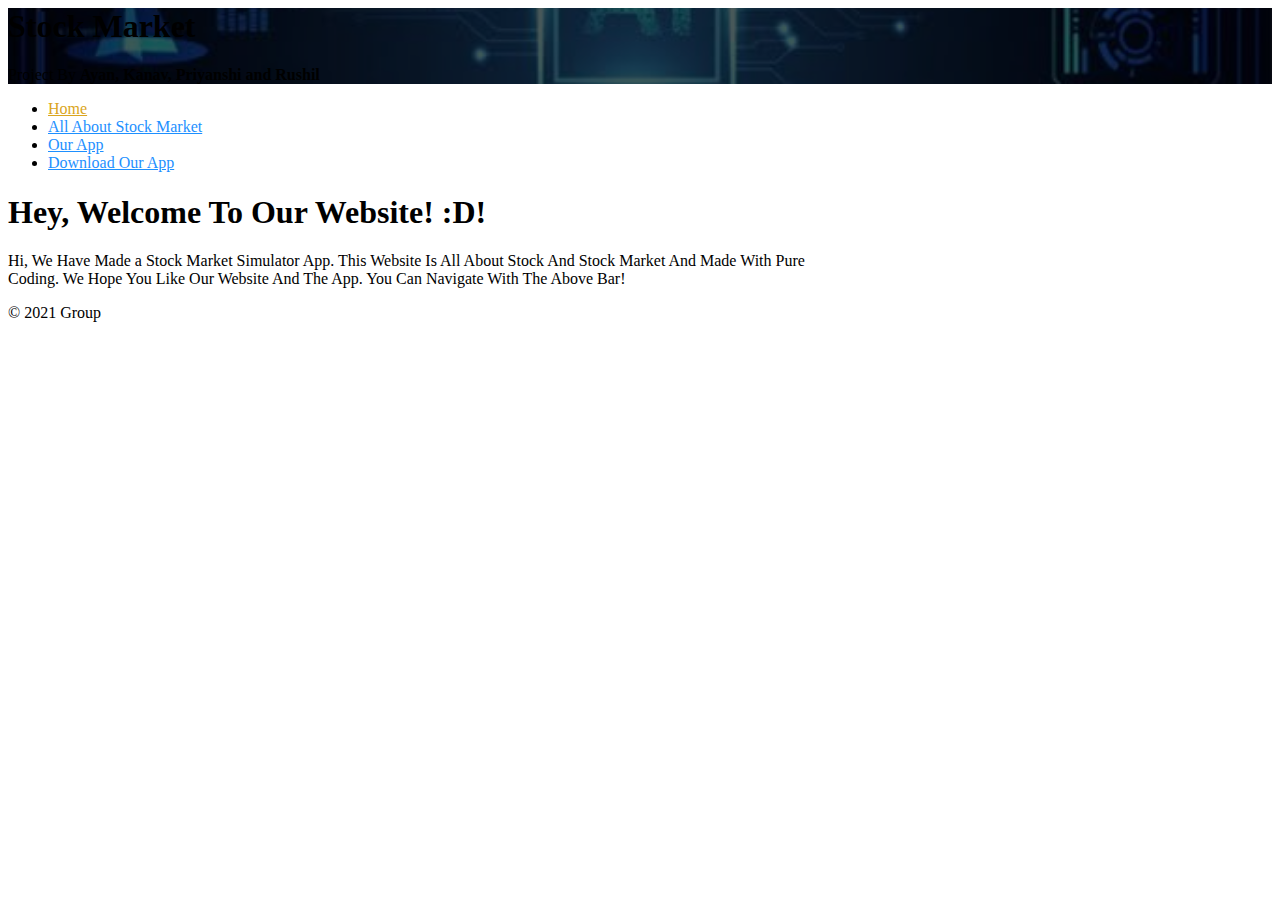
<file: index.html>
<html>
<head>
    <link rel="shortcut icon" href="favicons.png" type="image/x-icon">
    <meta charset="UTF-8" />
    <meta name="viewport" content="width=device-width, initial-scale=1.0" />
    <title>Home | Group</title>
    <link rel="stylesheet" href="https://stackpath.bootstrapcdn.com/bootstrap/5.0.0-alpha1/css/bootstrap.min.css" integrity="sha384-r4NyP46KrjDleawBgD5tp8Y7UzmLA05oM1iAEQ17CSuDqnUK2+k9luXQOfXJCJ4I" crossorigin="anonymous" />
    <link rel="stylesheet" href="custom.css" />
  </head>
  <body>
	 
    <div class="my-bg-photo bg-secondary text-white py-5 text-center shadow">
	    <h1 class="display-4">Stock Market</h1>
        <p class="lead mb-0">Project By <b>Ayan, Kanav, Priyanshi and Rushil</b></p>
    </div>

    <div class="container my-custom-container pt-3">
      <nav class="mb-3">
        <ul class="nav nav-tabs justify-content-center">
          <li class="nav-item">
            <a class="nav-link active" href="index.html" style="color:goldenrod">Home</a>
          </li>
          <li class="nav-item">
            <a class="nav-link" href="about.html" style="color:dodgerblue">All About Stock Market</a>
            </li>
            <li class="nav-item">
            <a class="nav-link" href="app.html" style="color:dodgerblue">Our App</a>
          </li>
            </li>
            <li class="nav-item">
            <a class="nav-link" href="download.html" style="color:dodgerblue">Download Our App</a>
          </li>
          
        </ul>
      </nav>

      <div class="row">
        <div class="col-md-7"> 
		  <h1>Hey, Welcome To Our Website! :D!</h1>
          <p class="lead">Hi, We Have Made a Stock Market Simulator App. This Website Is All About Stock And Stock Market And Made With Pure Coding. We Hope You Like Our Website And The App. You Can Navigate With The Above Bar!</a></p>
	  </div>

    </div>
	

    <footer class="border-top mt-5 py-4 text-center text-muted small">
      <p>&copy; 2021 Group</p>
    </footer>

    <!-- JavaScript and dependencies -->
    <script src="https://cdn.jsdelivr.net/npm/popper.js@1.16.0/dist/umd/popper.min.js" integrity="sha384-Q6E9RHvbIyZFJoft+2mJbHaEWldlvI9IOYy5n3zV9zzTtmI3UksdQRVvoxMfooAo" crossorigin="anonymous"></script>
    <script src="https://stackpath.bootstrapcdn.com/bootstrap/5.0.0-alpha1/js/bootstrap.min.js" integrity="sha384-oesi62hOLfzrys4LxRF63OJCXdXDipiYWBnvTl9Y9/TRlw5xlKIEHpNyvvDShgf/" crossorigin="anonymous"></script>
  </body>
</html>
</file>
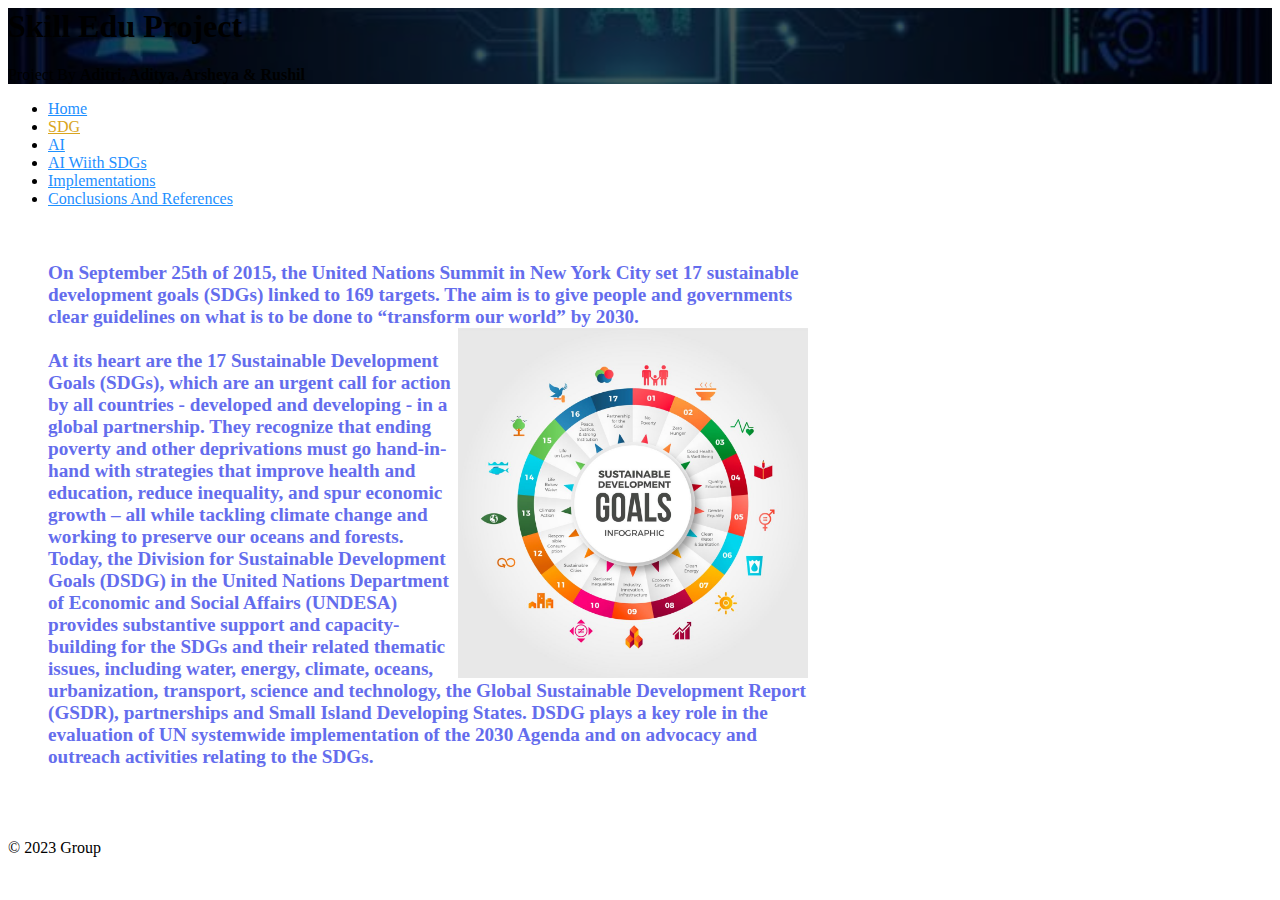
<file: page1.html>
<html>
<head>
    <link rel="shortcut icon" href="favicons.png" type="image/x-icon">
    <meta charset="UTF-8" />
    <meta name="viewport" content="width=device-width, initial-scale=1.0" />
    <title>SDG | Group</title>
    <link rel="stylesheet" href="https://stackpath.bootstrapcdn.com/bootstrap/5.0.0-alpha1/css/bootstrap.min.css" integrity="sha384-r4NyP46KrjDleawBgD5tp8Y7UzmLA05oM1iAEQ17CSuDqnUK2+k9luXQOfXJCJ4I" crossorigin="anonymous" />
    <link rel="stylesheet" href="custom.css" />
	<style type="text/css">
<!--
 .intab { margin-left: 40px; }
-->
</style>
  </head>
  <body>
    <div class="my-bg-photo bg-secondary text-white py-5 text-center shadow">
      <h1 class="display-4">Skill Edu Project</h1>
        <p class="lead mb-0">Project By <b>Aditri, Aditya, Arsheya & Rushil</b></p>
    </div>

    <div class="container my-custom-container pt-3">
      <nav class="mb-3">
        <ul class="nav nav-tabs justify-content-center">
          <li class="nav-item">
            <a class="nav-link" href="index.html" style="color:dodgerblue">Home</a>
          </li>
          <li class="nav-item">
            <a class="nav-link active" href="page1.html" style="color:goldenrod">SDG</a>
            </li>
                <li class="nav-item">
            <a class="nav-link" href="page2.html" style="color:dodgerblue">AI</a>
          </li>
		<li class="nav-item">
            <a class="nav-link" href="page3.html" style="color:dodgerblue">AI Wiith SDGs</a>
          </li>
	      <li class="nav-item">
            <a class="nav-link" href="page4.html" style="color:dodgerblue">Implementations</a>
          </li>
	    <li class="nav-item">
            <a class="nav-link" href="page5.html" style="color:dodgerblue">Conclusions And References</a>
          </li>
            </li>
          
        </ul>
      </nav>

      <div class="row">
        
	<br>
	
  <p style="font-size:120%; color:#646ded" class="intab"><b>On September 25th of 2015, the United Nations Summit in New York
City set 17 sustainable development goals (SDGs) linked to 169
targets. The aim is to give people and governments clear
guidelines on what is to be done to “transform our world” by 2030.<br><img src="SDGInfo.jpeg" align="right" height="350px" width="350px"><br>
At its heart are the 17 Sustainable Development Goals (SDGs),
which are an urgent call for action by all countries - developed
and developing - in a global partnership. They recognize that
ending poverty and other deprivations must go hand-in-hand
with strategies that improve health and education, reduce
inequality, and spur economic growth – all while tackling climate
change and working to preserve our oceans and forests.
Today, the Division for Sustainable Development Goals (DSDG) in
the United Nations Department of Economic and Social Affairs
(UNDESA) provides substantive support and capacity-building for
the SDGs and their related thematic issues, including water,
energy, climate, oceans, urbanization, transport, science and
technology, the Global Sustainable Development Report (GSDR),
partnerships and Small Island Developing States. DSDG plays a key
role in the evaluation of UN systemwide implementation of the
2030 Agenda and on advocacy and outreach activities relating to
the SDGs.</b></p>
	      
  
	<br><br>
  
    </div>
	

    <footer class="border-top mt-5 py-4 text-center text-muted small">
      <p>&copy; 2023 Group</p>
    </footer>

    <!-- JavaScript and dependencies -->
    <script src="https://cdn.jsdelivr.net/npm/popper.js@1.16.0/dist/umd/popper.min.js" integrity="sha384-Q6E9RHvbIyZFJoft+2mJbHaEWldlvI9IOYy5n3zV9zzTtmI3UksdQRVvoxMfooAo" crossorigin="anonymous"></script>
    <script src="https://stackpath.bootstrapcdn.com/bootstrap/5.0.0-alpha1/js/bootstrap.min.js" integrity="sha384-oesi62hOLfzrys4LxRF63OJCXdXDipiYWBnvTl9Y9/TRlw5xlKIEHpNyvvDShgf/" crossorigin="anonymous"></script>
  </body>
</html>
</file>
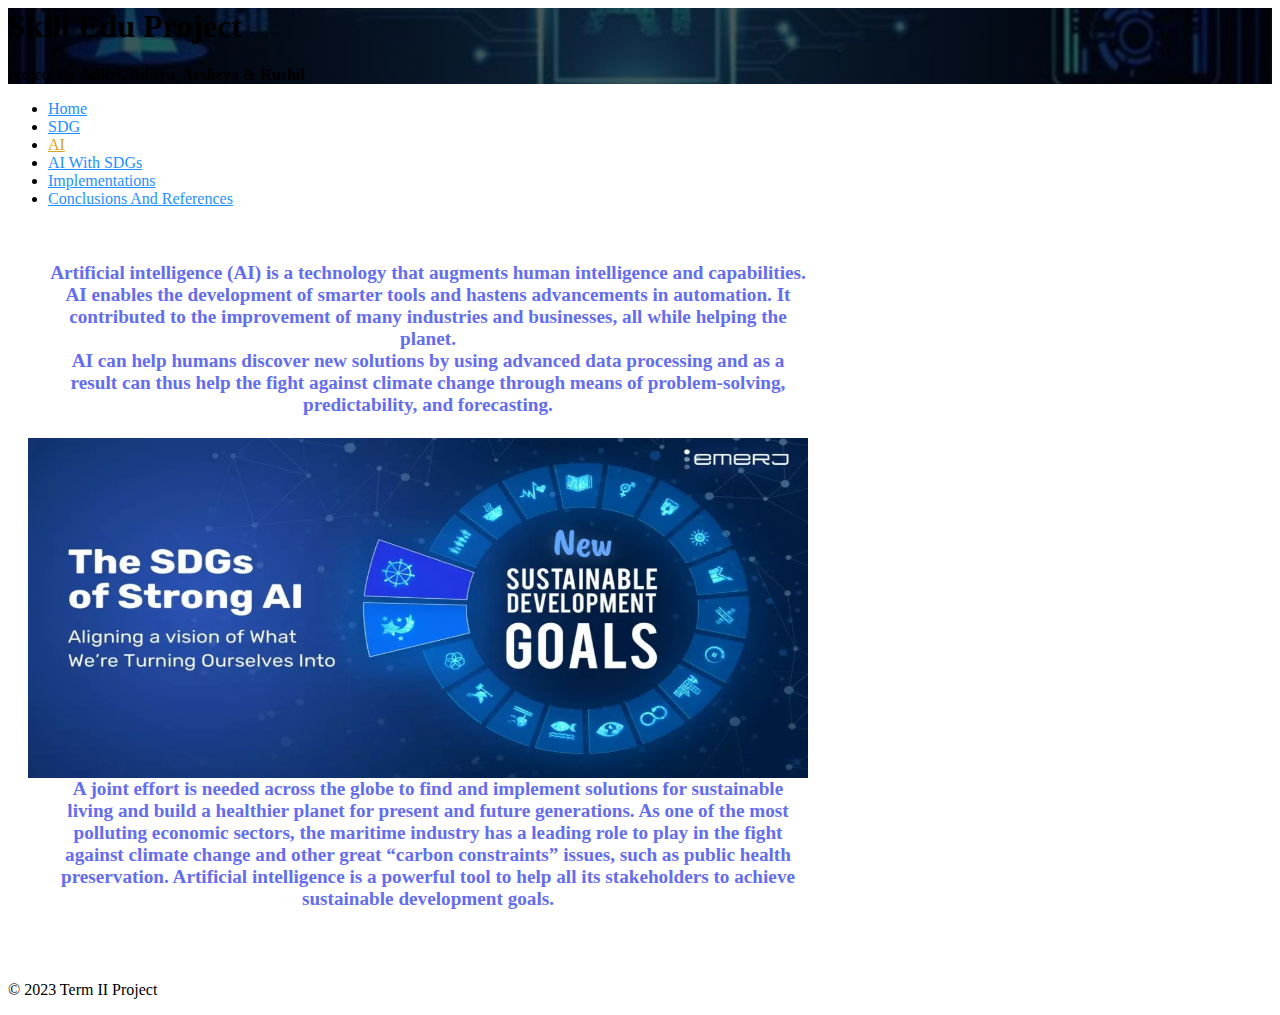
<file: page2.html>
<html>
<head>
    <link rel="shortcut icon" href="favicons.png" type="image/x-icon">
    <meta charset="UTF-8" />
    <meta name="viewport" content="width=device-width, initial-scale=1.0" />
    <title>AI | Term II Project</title>
    <link rel="stylesheet" href="https://stackpath.bootstrapcdn.com/bootstrap/5.0.0-alpha1/css/bootstrap.min.css" integrity="sha384-r4NyP46KrjDleawBgD5tp8Y7UzmLA05oM1iAEQ17CSuDqnUK2+k9luXQOfXJCJ4I" crossorigin="anonymous" />
    <link rel="stylesheet" href="custom.css" />
	<style type="text/css">
<!--
 .intab { 
 margin-left: 40px;
 text-align: center;
 }
-->
</style>
  </head>
  <body>
    <div class="my-bg-photo bg-secondary text-white py-5 text-center shadow">
      <h1 class="display-4">Skill Edu Project</h1>
        <p class="lead mb-0">Project By <b>Aditri, Aditya, Arsheya & Rushil</b></p>
    </div>

    <div class="container my-custom-container pt-3">
      <nav class="mb-3">
        <ul class="nav nav-tabs justify-content-center">
          <li class="nav-item">
            <a class="nav-link" href="index.html" style="color:dodgerblue">Home</a>
          </li>
          <li class="nav-item">
            <a class="nav-link" href="page1.html" style="color:dodgerblue">SDG</a>
            </li>
            <li class="nav-item">
            <a class="nav-link active" href="page2.html" style="color:goldenrod">AI</a>
          </li>
		<li class="nav-item">
            <a class="nav-link" href="page3.html" style="color:dodgerblue">AI With SDGs</a>
          </li>
	      <li class="nav-item">
            <a class="nav-link" href="page4.html" style="color:dodgerblue">Implementations</a>
          </li>
	    <li class="nav-item">
            <a class="nav-link" href="page5.html" style="color:dodgerblue">Conclusions And References</a>
          </li>
            </li>
          
        </ul>
      </nav>

      <div class="row">
        
	<br>
	
    <p style="font-size:120%; color:#646ded" class="intab" class="center"><b>Artificial intelligence (AI) is a technology that augments human
intelligence and capabilities. AI enables the development of
smarter tools and hastens advancements in automation. It
contributed to the improvement of many industries and
businesses, all while helping the planet.<br>
AI can help humans discover new solutions by using advanced
data processing and as a result can thus help the fight against
climate change through means of problem-solving, predictability,
and forecasting.<br><br><img src="AI.jpeg" align="right" height="340px" width="780px"><br>
A joint effort is needed across the globe to find and implement
solutions for sustainable living and build a healthier planet for
present and future generations. As one of the most polluting
economic sectors, the maritime industry has a leading role to play
in the fight against climate change and other great “carbon
constraints” issues, such as public health preservation. Artificial
intelligence is a powerful tool to help all its stakeholders to achieve
	  sustainable development goals.</b></p>
	      
  
	<br><br>
  
    </div>
	

    <footer class="border-top mt-5 py-4 text-center text-muted small">
      <p>&copy; 2023 Term II Project</p>
    </footer>

    <!-- JavaScript and dependencies -->
    <script src="https://cdn.jsdelivr.net/npm/popper.js@1.16.0/dist/umd/popper.min.js" integrity="sha384-Q6E9RHvbIyZFJoft+2mJbHaEWldlvI9IOYy5n3zV9zzTtmI3UksdQRVvoxMfooAo" crossorigin="anonymous"></script>
    <script src="https://stackpath.bootstrapcdn.com/bootstrap/5.0.0-alpha1/js/bootstrap.min.js" integrity="sha384-oesi62hOLfzrys4LxRF63OJCXdXDipiYWBnvTl9Y9/TRlw5xlKIEHpNyvvDShgf/" crossorigin="anonymous"></script>
  </body>
</html>
</file>
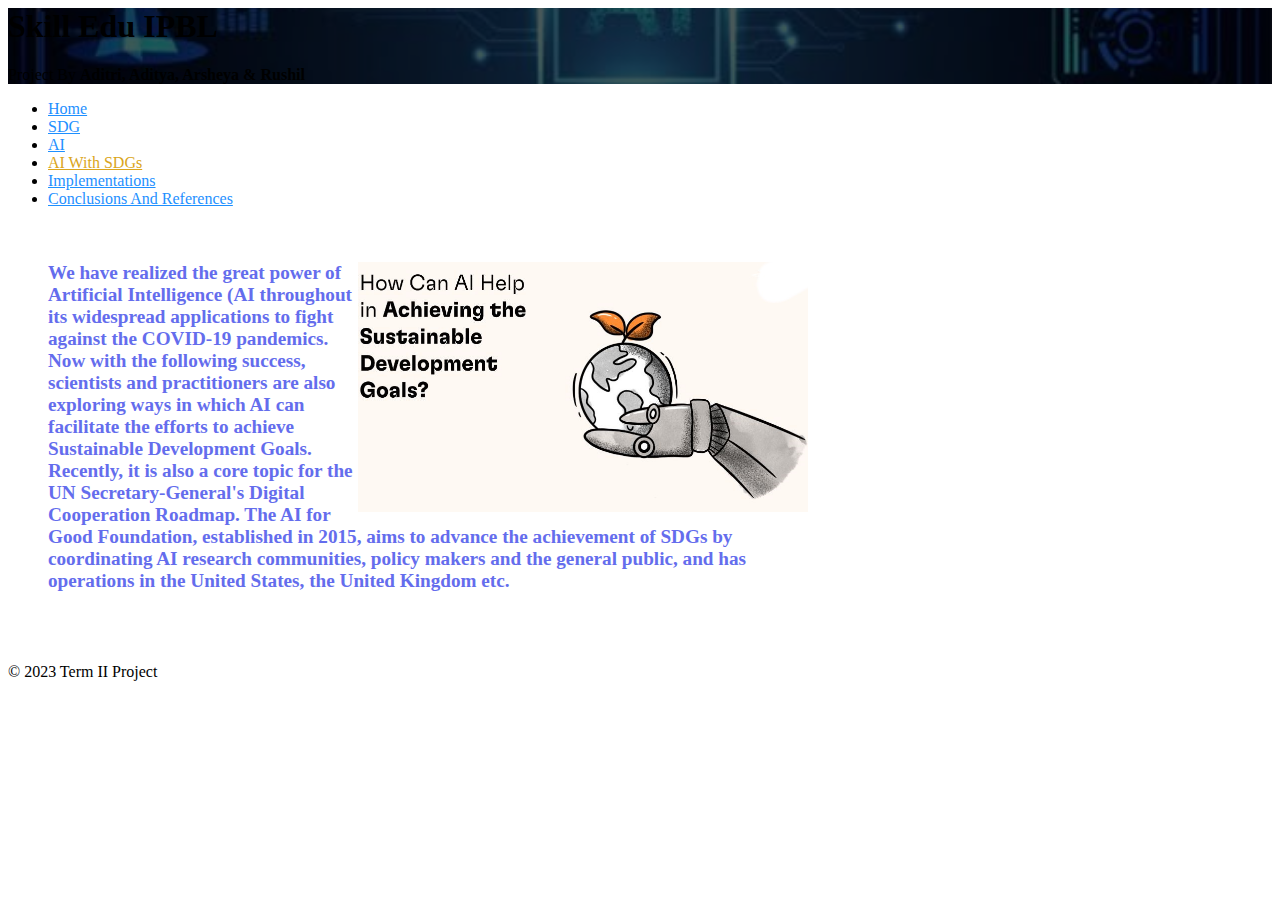
<file: page3.html>
<html>
<head>
    <link rel="shortcut icon" href="favicons.png" type="image/x-icon">
    <meta charset="UTF-8" />
    <meta name="viewport" content="width=device-width, initial-scale=1.0" />
    <title>AI With SDGs | Term II Project</title>
    <link rel="stylesheet" href="https://stackpath.bootstrapcdn.com/bootstrap/5.0.0-alpha1/css/bootstrap.min.css" integrity="sha384-r4NyP46KrjDleawBgD5tp8Y7UzmLA05oM1iAEQ17CSuDqnUK2+k9luXQOfXJCJ4I" crossorigin="anonymous" />
    <link rel="stylesheet" href="custom.css" />
	<style type="text/css">
<!--
 .intab { margin-left: 40px; }
-->
</style>
  </head>
  <body>
    <div class="my-bg-photo bg-secondary text-white py-5 text-center shadow">
      <h1 class="display-4">Skill Edu IPBL</h1>
        <p class="lead mb-0">Project By <b>Aditri, Aditya, Arsheya & Rushil</b></p>
    </div>

    <div class="container my-custom-container pt-3">
      <nav class="mb-3">
        <ul class="nav nav-tabs justify-content-center">
          <li class="nav-item">
            <a class="nav-link" href="index.html" style="color:dodgerblue">Home</a>
          </li>
          <li class="nav-item">
            <a class="nav-link" href="page1.html" style="color:dodgerblue">SDG</a>
            </li>
                <li class="nav-item">
            <a class="nav-link" href="page2.html" style="color:dodgerblue">AI</a>
          </li>
		<li class="nav-item">
            <a class="nav-link active" href="page3.html" style="color:goldenrod">AI With SDGs</a>
          </li>
	      <li class="nav-item">
            <a class="nav-link" href="page4.html" style="color:dodgerblue">Implementations</a>
          </li>
	    <li class="nav-item">
            <a class="nav-link" href="page5.html" style="color:dodgerblue">Conclusions And References</a>
          </li>
            </li>
          
        </ul>
      </nav>

      <div class="row">
        
	<br>
	
  <p style="font-size:120%; color:#646ded" class="intab"><b>We have realized the great power of <img src="Globe.jpeg" align="right" height="250px" width="450px">Artificial Intelligence (AI throughout its widespread applications to fight against the COVID-19 pandemics. Now with the following success, scientists and practitioners are also exploring ways in which AI can facilitate the efforts to achieve Sustainable Development Goals. Recently, it is also a core topic for the UN Secretary-General's Digital Cooperation Roadmap. The AI for Good Foundation, established in 2015, aims to advance the achievement of SDGs by coordinating AI research communities, policy makers and the general public, and has operations in the United States, the United Kingdom etc.<br></b></p>
	      
  
	<br><br>
  
    </div>
	

    <footer class="border-top mt-5 py-4 text-center text-muted small">
      <p>&copy; 2023 Term II Project</p>
    </footer>

    <!-- JavaScript and dependencies -->
    <script src="https://cdn.jsdelivr.net/npm/popper.js@1.16.0/dist/umd/popper.min.js" integrity="sha384-Q6E9RHvbIyZFJoft+2mJbHaEWldlvI9IOYy5n3zV9zzTtmI3UksdQRVvoxMfooAo" crossorigin="anonymous"></script>
    <script src="https://stackpath.bootstrapcdn.com/bootstrap/5.0.0-alpha1/js/bootstrap.min.js" integrity="sha384-oesi62hOLfzrys4LxRF63OJCXdXDipiYWBnvTl9Y9/TRlw5xlKIEHpNyvvDShgf/" crossorigin="anonymous"></script>
  </body>
</html>
</file>
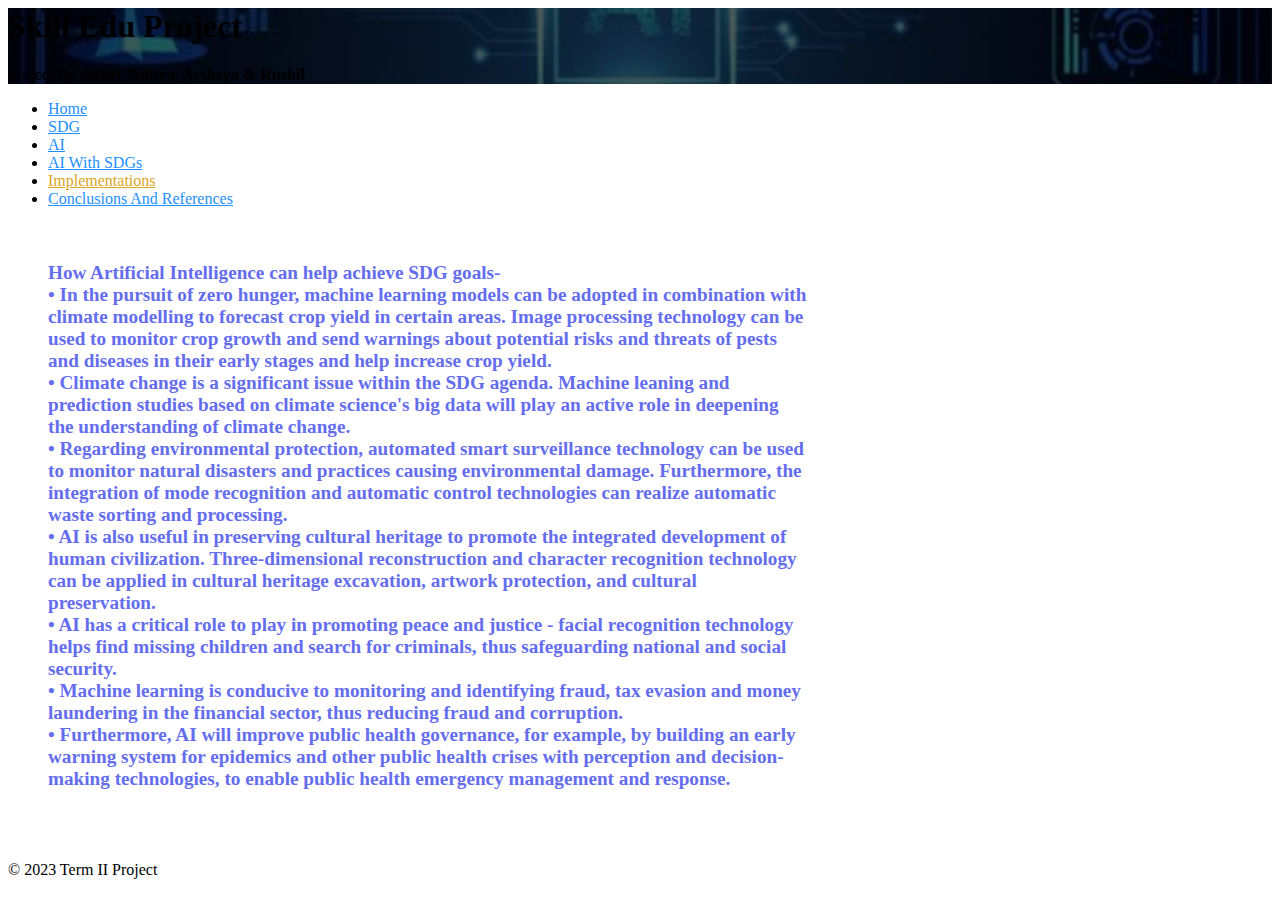
<file: page4.html>
<html>
<head>
    <link rel="shortcut icon" href="favicons.png" type="image/x-icon">
    <meta charset="UTF-8" />
    <meta name="viewport" content="width=device-width, initial-scale=1.0" />
    <title>Implementatons | Term II Project</title>
    <link rel="stylesheet" href="https://stackpath.bootstrapcdn.com/bootstrap/5.0.0-alpha1/css/bootstrap.min.css" integrity="sha384-r4NyP46KrjDleawBgD5tp8Y7UzmLA05oM1iAEQ17CSuDqnUK2+k9luXQOfXJCJ4I" crossorigin="anonymous" />
    <link rel="stylesheet" href="custom.css" />
	<style type="text/css">
<!--
 .intab { margin-left: 40px; }
-->
</style>
  </head>
  <body>
    <div class="my-bg-photo bg-secondary text-white py-5 text-center shadow">
      <h1 class="display-4">Skill Edu Project</h1>
        <p class="lead mb-0">Project By <b>Aditri, Aditya, Arsheya & Rushil</b></p>
    </div>

    <div class="container my-custom-container pt-3">
      <nav class="mb-3">
        <ul class="nav nav-tabs justify-content-center">
          <li class="nav-item">
            <a class="nav-link" href="index.html" style="color:dodgerblue">Home</a>
          </li>
          <li class="nav-item">
            <a class="nav-link" href="page1.html" style="color:dodgerblue">SDG</a>
            </li>
                <li class="nav-item">
            <a class="nav-link" href="page2.html" style="color:dodgerblue">AI</a>
          </li>
		<li class="nav-item">
            <a class="nav-link" href="page3.html" style="color:dodgerblue">AI With SDGs</a>
          </li>
	      <li class="nav-item">
            <a class="nav-link active" href="page4.html" style="color:goldenrod">Implementations</a>
          </li>
	    <li class="nav-item">
            <a class="nav-link" href="page5.html" style="color:dodgerblue">Conclusions And References</a>
          </li>
            </li>
          
        </ul>
      </nav>

      <div class="row">
        
	<br>
	
  <p style="font-size:120%; color:#646ded" class="intab"><b>How Artificial Intelligence can help achieve SDG goals-<br>
•	In the pursuit of zero hunger, machine learning models can be adopted in combination with climate modelling to forecast crop yield in certain areas. Image processing technology can be used to monitor crop growth and send warnings about potential risks and threats of pests and diseases in their early stages and help increase crop yield.<br>
•	Climate change is a significant issue within the SDG agenda. Machine leaning and prediction studies based on climate science's big data will play an active role in deepening the understanding of climate change. <br>
•	Regarding environmental protection, automated smart surveillance technology can be used to monitor natural disasters and practices causing environmental damage. Furthermore, the integration of mode recognition and automatic control technologies can realize automatic waste sorting and processing.<br>
•	AI is also useful in preserving cultural heritage to promote the integrated development of human civilization. Three-dimensional reconstruction and character recognition technology can be applied in cultural heritage excavation, artwork protection, and cultural preservation. <br>
•	AI has a critical role to play in promoting peace and justice - facial recognition technology helps find missing children and search for criminals, thus safeguarding national and social security.<br>
•	Machine learning is conducive to monitoring and identifying fraud, tax evasion and money laundering in the financial sector, thus reducing fraud and corruption.<br>
•	Furthermore, AI will improve public health governance, for example, by building an early warning system for epidemics and other public health crises with perception and decision-making technologies, to enable public health emergency management and response.<br></b></p>
	      
  
	<br><br>
  
    </div>
	

    <footer class="border-top mt-5 py-4 text-center text-muted small">
      <p>&copy; 2023 Term II Project</p>
    </footer>

    <!-- JavaScript and dependencies -->
    <script src="https://cdn.jsdelivr.net/npm/popper.js@1.16.0/dist/umd/popper.min.js" integrity="sha384-Q6E9RHvbIyZFJoft+2mJbHaEWldlvI9IOYy5n3zV9zzTtmI3UksdQRVvoxMfooAo" crossorigin="anonymous"></script>
    <script src="https://stackpath.bootstrapcdn.com/bootstrap/5.0.0-alpha1/js/bootstrap.min.js" integrity="sha384-oesi62hOLfzrys4LxRF63OJCXdXDipiYWBnvTl9Y9/TRlw5xlKIEHpNyvvDShgf/" crossorigin="anonymous"></script>
  </body>
</html>
</file>
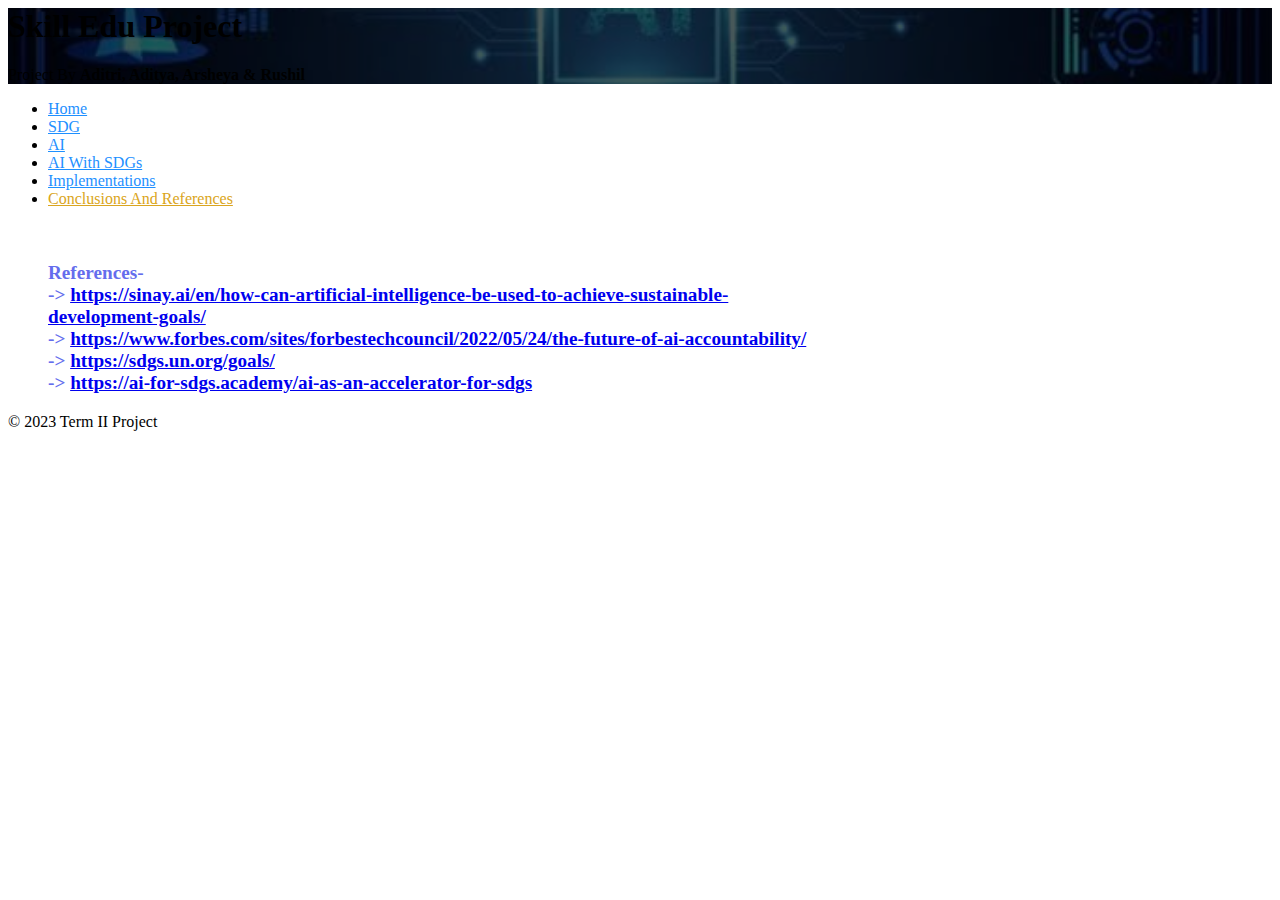
<file: page5.html>
<html>
<head>
    <link rel="shortcut icon" href="favicons.png" type="image/x-icon">
    <meta charset="UTF-8" />
    <meta name="viewport" content="width=device-width, initial-scale=1.0" />
      <title>Conclusions And References | Term II Project</title>
    <link rel="stylesheet" href="https://stackpath.bootstrapcdn.com/bootstrap/5.0.0-alpha1/css/bootstrap.min.css" integrity="sha384-r4NyP46KrjDleawBgD5tp8Y7UzmLA05oM1iAEQ17CSuDqnUK2+k9luXQOfXJCJ4I" crossorigin="anonymous" />
    <link rel="stylesheet" href="custom.css" />
	<style type="text/css">
<!--
 .intab { margin-left: 40px; }
-->
</style>
  </head>
  <body>
    <div class="my-bg-photo bg-secondary text-white py-5 text-center shadow">
      <h1 class="display-4">Skill Edu Project</h1>
        <p class="lead mb-0">Project By <b>Aditri, Aditya, Arsheya & Rushil</b></p>
    </div>

    <div class="container my-custom-container pt-3">
      <nav class="mb-3">
        <ul class="nav nav-tabs justify-content-center">
          <li class="nav-item">
            <a class="nav-link" href="index.html" style="color:dodgerblue">Home</a>
          </li>
          <li class="nav-item">
            <a class="nav-link" href="page1.html" style="color:dodgerblue">SDG</a>
            </li>
                <li class="nav-item">
            <a class="nav-link" href="page2.html" style="color:dodgerblue">AI</a>
          </li>
		<li class="nav-item">
            <a class="nav-link" href="page3.html" style="color:dodgerblue">AI With SDGs</a>
          </li>
	      <li class="nav-item">
            <a class="nav-link" href="page4.html" style="color:dodgerblue">Implementations</a>
          </li>
	    <li class="nav-item">
            <a class="nav-link active" href="page5.html" style="color:goldenrod">Conclusions And References</a>
          </li>
            </li>
          
        </ul>
      </nav>

      <div class="row">
        
	<br>
	
  <p style="font-size:120%; color:#646ded" class="intab"><b>
        References-<br>
        -> <a href="https://sinay.ai/en/how-can-artificial-intelligence-be-used-to-achieve-sustainable-development-goals/">https://sinay.ai/en/how-can-artificial-intelligence-be-used-to-achieve-sustainable-development-goals/</a><br>
        -> <a href="https://www.forbes.com/sites/forbestechcouncil/2022/05/24/the-future-of-ai-accountability/">https://www.forbes.com/sites/forbestechcouncil/2022/05/24/the-future-of-ai-accountability/</a><br>
    -> <a href="https://sdgs.un.org/goals/">https://sdgs.un.org/goals/</a><br>
    -> <a href="https://ai-for-sdgs.academy/ai-as-an-accelerator-for-sdgs">https://ai-for-sdgs.academy/ai-as-an-accelerator-for-sdgs</a>
        </b></p> 
    </div>
	

    <footer class="border-top mt-5 py-4 text-center text-muted small">
      <p>&copy; 2023 Term II Project</p>
    </footer>

    <!-- JavaScript and dependencies -->
    <script src="https://cdn.jsdelivr.net/npm/popper.js@1.16.0/dist/umd/popper.min.js" integrity="sha384-Q6E9RHvbIyZFJoft+2mJbHaEWldlvI9IOYy5n3zV9zzTtmI3UksdQRVvoxMfooAo" crossorigin="anonymous"></script>
    <script src="https://stackpath.bootstrapcdn.com/bootstrap/5.0.0-alpha1/js/bootstrap.min.js" integrity="sha384-oesi62hOLfzrys4LxRF63OJCXdXDipiYWBnvTl9Y9/TRlw5xlKIEHpNyvvDShgf/" crossorigin="anonymous"></script>
  </body>
</html>
</file>
<file: custom.css>
.my-bg-photo {
  background: url('AI Image.jpg') no-repeat;
  background-size: cover;
  background-position: center center;
  position: relative;
}

.my-bg-photo * {
  position: relative;
  z-index: 10;
}

.my-bg-photo:before {
  content: " ";
  position: absolute;
  z-index: 1;
  top: 0;
  bottom: 0;
  left: 0;
  right: 0;
  background-color: #000;
  opacity: .65;
}

.my-custom-container {
  max-width: 800px;
}

.accordion .btn-link:focus {
  box-shadow: none;
}

.my-drawing {
  transition: all .33s ease-out;
}

.my-drawing:hover {
  transform: scale(1.054) rotate(15.1deg);
}
  .background-image: {
url(https://justinhook.com/assets/space8.gif) 
background position: center
}
</file>
